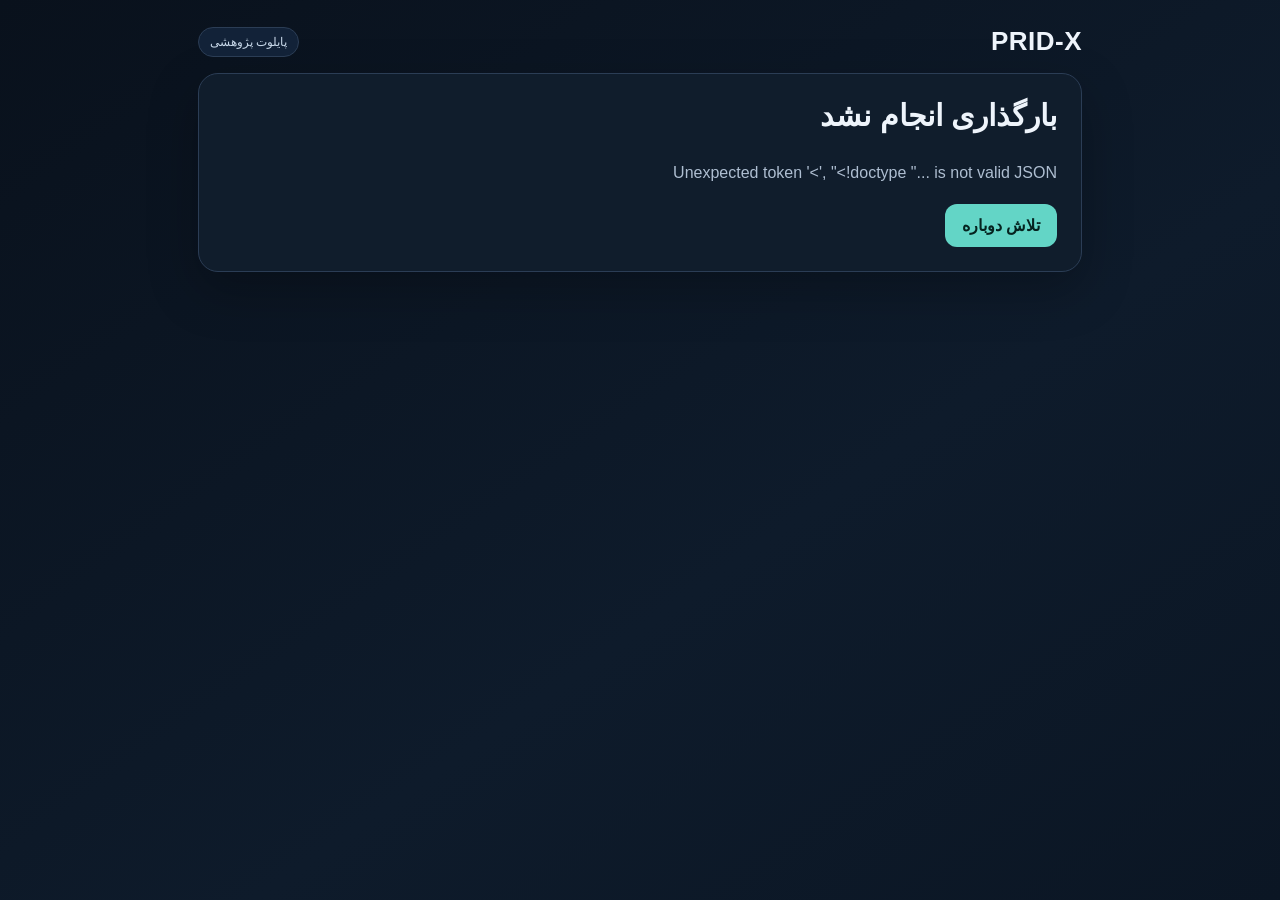
<file: index.html>
<!doctype html>
<html lang="fa" dir="rtl">
<head>
  <meta charset="utf-8">
  <meta name="viewport" content="width=device-width,initial-scale=1">
  <meta name="color-scheme" content="dark">
  <meta name="referrer" content="no-referrer">
  <title>PRID-X</title>
  <link rel="stylesheet" href="./style.css?v=1">
</head>
<body>
  <div id="app"><p style="padding:24px;font-family:Tahoma,Segoe UI,sans-serif">در حال بارگذاری…</p></div>
  <noscript><p>برای استفاده از پرسش‌نامه، JavaScript مرورگر باید فعال باشد.</p></noscript>
  <script src="./app.js?v=1" defer></script>
</body>
</html>
</file>
<file: style.css>
:root{--bg:#09111c;--panel:#111d2d;--panel2:#15243a;--line:#2b3d55;--text:#eef4fb;--muted:#aebed1;--accent:#63d5c6;--accent2:#8fb6ff;--warn:#ffd37a;--danger:#ff9f9f;--nr:#d8b36c;--shadow:0 18px 50px rgba(0,0,0,.25)}
*{box-sizing:border-box}html{background:var(--bg)}body{margin:0;min-height:100vh;background:linear-gradient(145deg,#09111c,#0e1b2b 60%,#0b1624);color:var(--text);font-family:Tahoma,"Segoe UI",sans-serif}.shell{max-width:920px;margin:0 auto;padding:18px}.adminShell{max-width:1180px}.brand,.adminTop,.quizTop,.detailHead{display:flex;align-items:center;justify-content:space-between;gap:14px}.brand{margin:8px 0 16px}.brand b{font-size:26px;letter-spacing:.5px}.badge,.routeBadge{display:inline-flex;align-items:center;border:1px solid var(--line);border-radius:999px;padding:7px 11px;background:#122238;color:#c8d8e9;font-size:12px}.card{background:rgba(17,29,45,.97);border:1px solid var(--line);border-radius:20px;padding:24px;box-shadow:var(--shadow);margin-bottom:16px}.hero h1,.questionCard h1{margin-top:0}.hero h1{font-size:30px}.muted{color:var(--muted);line-height:1.9}.notice,.resume,.errorBox{padding:13px 15px;border-radius:12px;line-height:1.8;margin:14px 0}.notice{border-right:4px solid var(--warn);background:#211f1a}.resume{border:1px solid #38506f;background:#122238}.errorBox{border-right:4px solid var(--danger);background:#2b1c22;color:#ffd1d4}.grid2{display:grid;grid-template-columns:1fr 1fr;gap:14px}.field span{display:block;margin-bottom:8px}.field input,.textInput{width:100%;padding:13px 14px;border-radius:12px;border:1px solid var(--line);background:#0b1726;color:var(--text);font:inherit}.check{display:flex;gap:10px;line-height:1.8;margin:14px 0}.check input{width:18px;height:18px;margin-top:5px}.actions{display:flex;gap:10px;flex-wrap:wrap;margin-top:16px}.btn{font:inherit;border:0;border-radius:12px;padding:12px 17px;cursor:pointer}.btn:disabled{opacity:.45;cursor:not-allowed}.primary{background:var(--accent);color:#05231f;font-weight:700}.secondary{background:#21354e;color:var(--text);border:1px solid #35506f}.danger{background:#43262b;color:#ffc7cb}.hidden{display:none!important}.trap{position:absolute!important;left:-9999px!important;width:1px!important;height:1px!important;opacity:0!important}.quizTop{margin:4px 0 12px}.timebox{text-align:left;background:#0d1928;border:1px solid var(--line);padding:9px 13px;border-radius:12px}.timebox small{display:block;color:var(--muted)}.timebox b{font-size:18px}.progress{height:10px;background:#07101a;border:1px solid #23364e;border-radius:999px;overflow:hidden;margin-bottom:14px}.progress span{display:block;height:100%;background:linear-gradient(90deg,var(--accent),var(--accent2));transition:width .25s ease}.questionCard{padding:26px}.itemid{font-size:12px;color:#8296ac;margin-bottom:8px}.question{font-size:25px;line-height:1.75}.instruction{background:#0d1928;border-radius:11px;padding:11px 13px;color:#d4e0ec;line-height:1.8}.options{display:grid;gap:10px;margin-top:16px}.option,.nrOption{display:flex;gap:10px;align-items:flex-start;border-radius:13px;cursor:pointer}.option{padding:14px;border:1px solid #2c4665;background:#132238;font-size:16px}.option:hover{border-color:var(--accent2)}.option:has(input:checked){border-color:var(--accent2);background:#182d49}.option input,.nrOption input{margin-top:4px;width:18px;height:18px}.nonresponse{margin-top:24px;padding:15px;border:1px solid #6a5833;border-radius:15px;background:#171b22}.nrTitle{display:flex;justify-content:space-between;gap:10px;align-items:center;margin-bottom:11px}.nrTitle b{color:#f0d49a}.nrTitle small{color:#b9a67d}.nrOptions{display:grid;grid-template-columns:1fr 1fr;gap:8px}.nrOption{padding:10px 11px;border:1px solid #564b32;background:#221f18;color:#ead8b0;font-size:14px}.nrOption:has(input:checked){border-color:var(--nr);background:#312914}.example{margin-top:17px;border:1px dashed #45607e;border-radius:12px;padding:11px 13px;color:#dce8f5}.example summary{cursor:pointer;color:#bcd5f1}.nav{display:flex;justify-content:space-between;gap:10px;margin-top:22px}.matrixWrap{overflow:auto;margin-top:16px}.matrix{border-collapse:separate;border-spacing:0;width:100%;min-width:760px}.matrix th,.matrix td{border-bottom:1px solid var(--line);padding:10px;text-align:center}.matrix th:first-child{text-align:right}.matrix thead th{font-size:12px;color:var(--muted)}.matrixChoice{display:grid;gap:5px;justify-items:center;font-size:11px}.matrixChoice input{width:18px;height:18px}.nrHead{color:#e7c887!important}.nrSelect{max-width:180px;background:#221f18;color:#ead8b0;border:1px solid #665633;border-radius:9px;padding:8px}.stats,.kpis{display:grid;grid-template-columns:repeat(4,1fr);gap:10px}.stats div,.kpis div{background:#0d1928;border:1px solid var(--line);border-radius:13px;padding:14px}.stats small,.kpis small{display:block;color:var(--muted)}.stats b,.kpis b{display:block;font-size:26px;margin-top:6px}.successIcon{width:58px;height:58px;border-radius:50%;display:grid;place-items:center;background:#153d31;color:#95efbd;font-size:32px;font-weight:700}.loginCard{max-width:560px;margin:80px auto}.adminTop{margin:8px 0 16px}.adminTop h1{margin:0}.tableWrap{overflow:auto}table{width:100%;border-collapse:collapse;min-width:780px}th,td{padding:11px;border-bottom:1px solid var(--line);text-align:right}thead th{font-size:12px;color:var(--muted)}.clickRow{cursor:pointer}.clickRow:hover{background:#15253a}.smallValue{font-size:14px!important}.constructGrid{display:grid;grid-template-columns:1fr 1fr;gap:10px;margin:14px 0}.constructCard{background:#0d1928;border:1px solid var(--line);border-radius:14px;padding:14px}.constructCard h3{margin:0 0 10px;font-size:15px}.score{font-size:27px;font-weight:700}.score small{font-size:12px;color:var(--muted)}.channelGrid{display:grid;grid-template-columns:repeat(4,1fr);gap:6px}.channelGrid div{background:#14253b;border-radius:9px;padding:8px;text-align:center}.channelGrid small{display:block;color:var(--muted)}.issues{font-size:12px;line-height:1.8;color:#d6e2ef}.rawBox{max-height:460px;overflow:auto;direction:ltr;text-align:left;background:#06101a;padding:12px;border-radius:10px;font:11px/1.65 monospace;white-space:pre-wrap}.routeBadge{background:#283a52}.detailHead h2{margin-bottom:4px}
@media(max-width:760px){.shell{padding:10px}.card{padding:17px}.grid2,.stats,.kpis,.constructGrid{grid-template-columns:1fr}.nrOptions{grid-template-columns:1fr}.brand,.adminTop,.detailHead{align-items:flex-start;flex-direction:column}.question{font-size:21px}.questionCard{padding:18px}.channelGrid{grid-template-columns:1fr 1fr}.nav .btn{flex:1}.quizTop{align-items:flex-start}.nrTitle{align-items:flex-start;flex-direction:column}}
</file>
